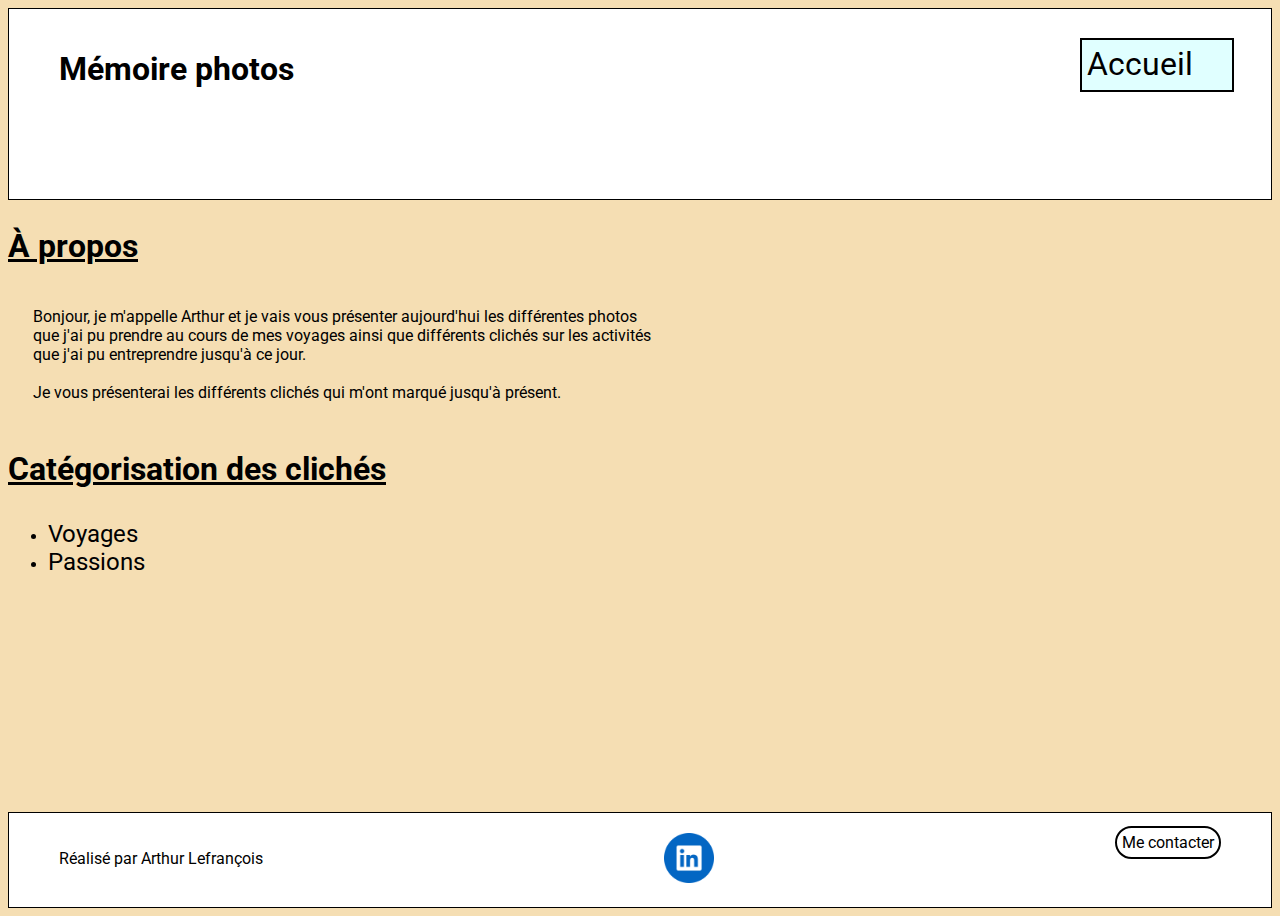
<file: Index.html>
<!DOCTYPE html>
<html lang="fr">
    <head>
        <meta charset="utf-8">
        <title>Projet présentation</title>
        <link href="CSS/style.css" rel="stylesheet">
        <link rel="preconnect" href="https://fonts.googleapis.com">
        <link rel="preconnect" href="https://fonts.gstatic.com" crossorigin>
        <link href="https://fonts.googleapis.com/css2?family=Roboto:wght@300&display=swap" rel="stylesheet">
    </head>

    <body>
        <header>
            <nav>
                <div>
                    <h1>Mémoire photos</h1>
                    <a href="index.html" class="bpaccueil">Accueil</a>
                </div>
            </nav>
        </header>
        <main>
            <section>
                <h2 class="titre">À propos</h2>
                    <div class="cont_hp">                      
                        <p>
                            Bonjour, je m'appelle Arthur et je vais vous présenter aujourd'hui 
                            les différentes photos que j'ai pu prendre au cours de mes
                             voyages ainsi que différents clichés sur les activités que 
                             j'ai pu entreprendre jusqu'à ce jour.
                            <br>
                            <br>
                            Je vous présenterai les différents clichés qui m'ont marqué jusqu'à
                            présent.
                        </p>
                    </div>
            </section>
            <section>
                <h3 class="titre">Catégorisation des clichés</h3>
                <ul>
                    <li>
                        <div>
                            <a href="voyages.html" class="section"> Voyages</a></li>
                            
                        </div>

                    <li><a href="passions.html" class="section"> Passions</a></li>
                </ul>
            </section>
        </main>
    </body> 
    <footer>
        <div class="repart">
            <div>
                <p>Réalisé par Arthur Lefrançois</p>
            </div>
            <div>
                <a href="https://www.linkedin.com/in/arthur-lefran%C3%A7ois-a40a60151/">
                    <img src="Assets/linkedin-icon.png" alt="Logo linkedin" class="liksize">
                </a>
            </div>
            <div>
                <a href="Contact.html" class="bpcontact">Me contacter</a>
            </div>
        </div>
    </footer>
</html>
</file>
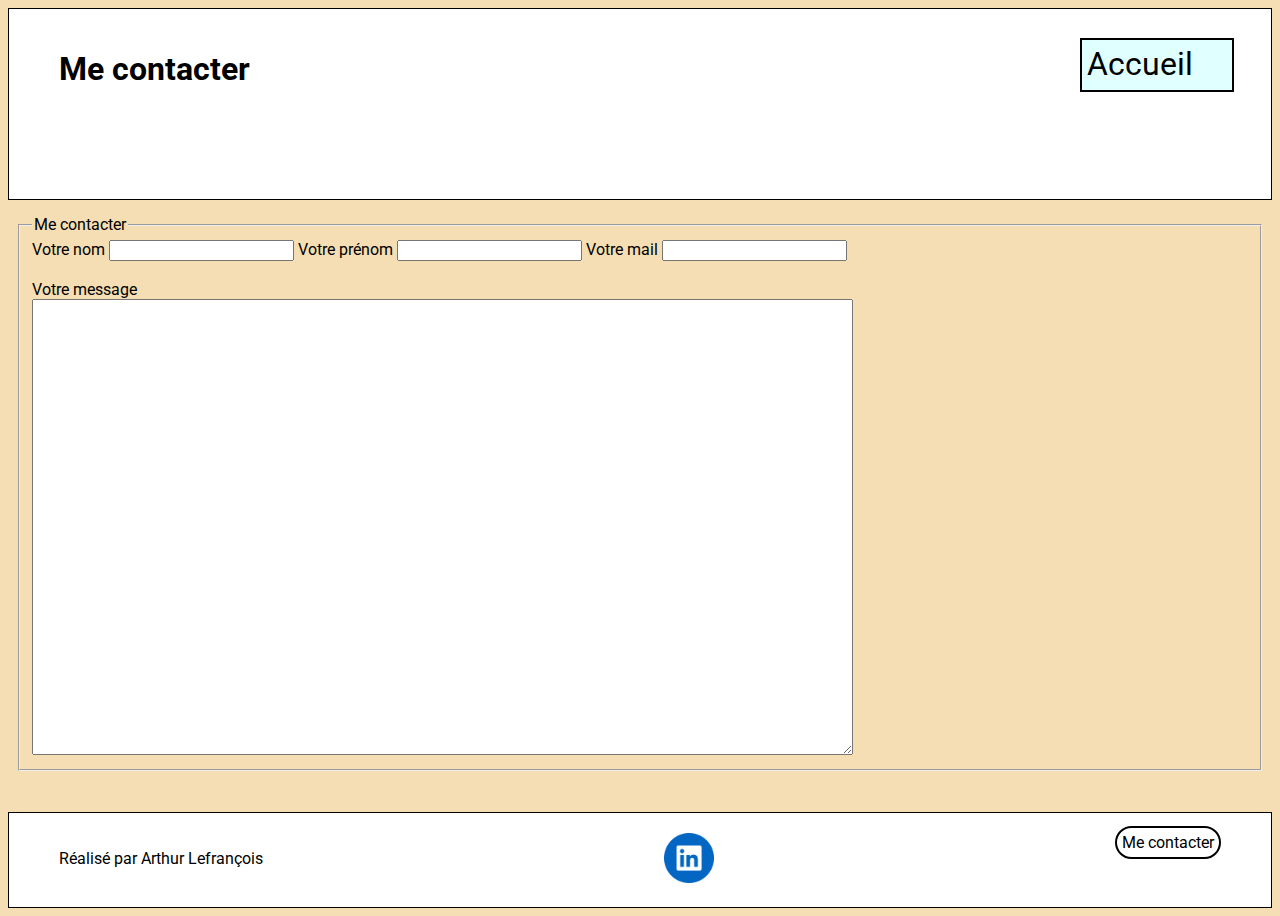
<file: Contact.html>
<!DOCTYPE html>
<html lang="fr">
    <head>
        <meta charset="utf-8">
        <title>Projet présentation</title>
        <link href="CSS/style.css" rel="stylesheet">
        <link href="CSS/Contact.css" rel="stylesheet">
        <link rel="preconnect" href="https://fonts.googleapis.com">
        <link rel="preconnect" href="https://fonts.gstatic.com" crossorigin>
        <link href="https://fonts.googleapis.com/css2?family=Roboto:wght@300&display=swap" rel="stylesheet">
    </head>

    <body>
        <header>
            <nav>
                <div>
                    <h1>Me contacter</h1>
                    <a href="index.html" class="bpaccueil">Accueil</a>
                </div>
            </nav>
        </header>
        <form method="get" action="">
            <fieldset class="contact">
                <legend>Me contacter</legend>
                <label for="nom">Votre nom</label>
                <input type="text" name="nom" id="nom">
                <label for="nom">Votre prénom</label>
                <input type="text" name="prénom" id="prénom">
                <label for="email">Votre mail</label>
                <input type="email" name="email" id="email">
                <br>
                <br>
                <label type="text">Votre message</label>
                <br>
                <textarea name="message" id="message" cols="100" rows="30"></textarea>              
            </fieldset>
        </form>
    </body> 
    <footer>
        <div class="repart">
            <div>
                <p>Réalisé par Arthur Lefrançois</p>
            </div>
            <div>
                <a href="https://www.linkedin.com/in/arthur-lefran%C3%A7ois-a40a60151/">
                    <img src="Assets/linkedin-icon.png" alt="Logo linkedin" class="liksize">
                </a>
            </div>
            <div>
                <a href="Contact.html" class="bpcontact">Me contacter</a>
            </div>
        </div>
    </footer>
</html>
</file>
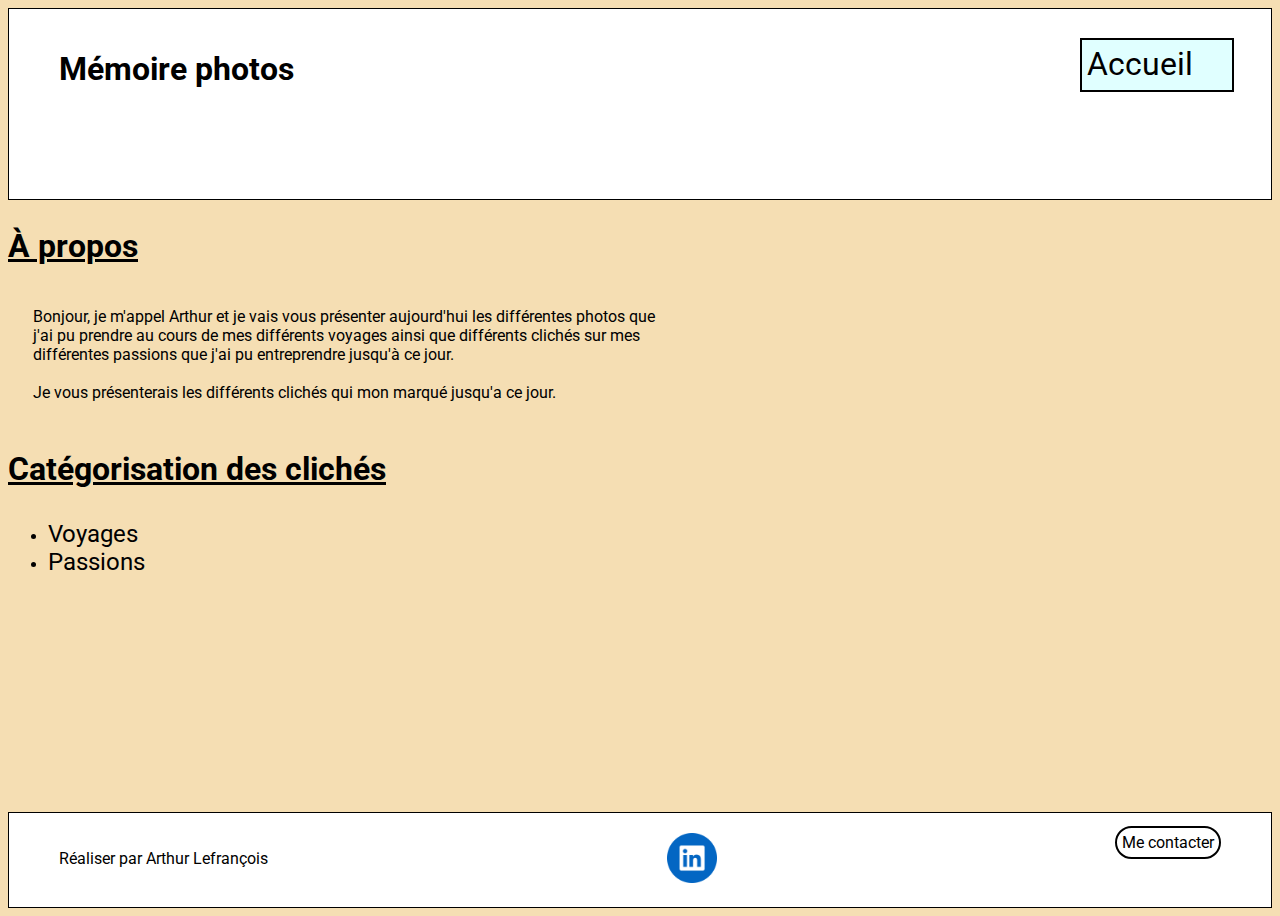
<file: homepage.html>
<!DOCTYPE html>
<html lang="fr">
    <head>
        <meta charset="utf-8">
        <title>Projet présentation</title>
        <link href="CSS/style.css" rel="stylesheet">
        <link rel="preconnect" href="https://fonts.googleapis.com">
        <link rel="preconnect" href="https://fonts.gstatic.com" crossorigin>
        <link href="https://fonts.googleapis.com/css2?family=Roboto:wght@300&display=swap" rel="stylesheet">
    </head>

    <body>
        <header>
            <nav>
                <div>
                    <h1>Mémoire photos</h1>
                    <a href="homepage.html" class="bpaccueil">Accueil</a>
                </div>
            </nav>
        </header>
        <main>
            <section>
                <h2 class="titre">À propos</h2>
                    <div class="cont_hp">                      
                        <p>
                            Bonjour, je m'appel Arthur et je vais vous présenter aujourd'hui 
                            les différentes photos que j'ai pu prendre au cours de mes
                            différents voyages ainsi que différents clichés sur mes différentes
                            passions que j'ai pu entreprendre jusqu'à ce jour.<br>
                            <br>
                            Je vous présenterais les différents clichés qui mon marqué jusqu'a
                            ce jour.
                        </p>
                    </div>
            </section>
            <section>
                <h3 class="titre">Catégorisation des clichés</h3>
                <ul>
                    <li>
                        <div>
                            <a href="voyages.html" class="section"> Voyages</a></li>
                            
                        </div>

                    <li><a href="passions.html" class="section"> Passions</a></li>
                </ul>
            </section>
        </main>
    </body> 
    <footer>
        <div class="repart">
            <div>
                <p>Réaliser par Arthur Lefrançois</p>
            </div>
            <div>
                <a href="https://www.linkedin.com/in/arthur-lefran%C3%A7ois-a40a60151/">
                    <img src="Assets/linkedin-icon.png" alt="Logo linkedin" class="liksize">
                </a>
            </div>
            <div>
                <a href="Contact.html" class="bpcontact">Me contacter</a>
            </div>
        </div>
    </footer>
</html>
</file>
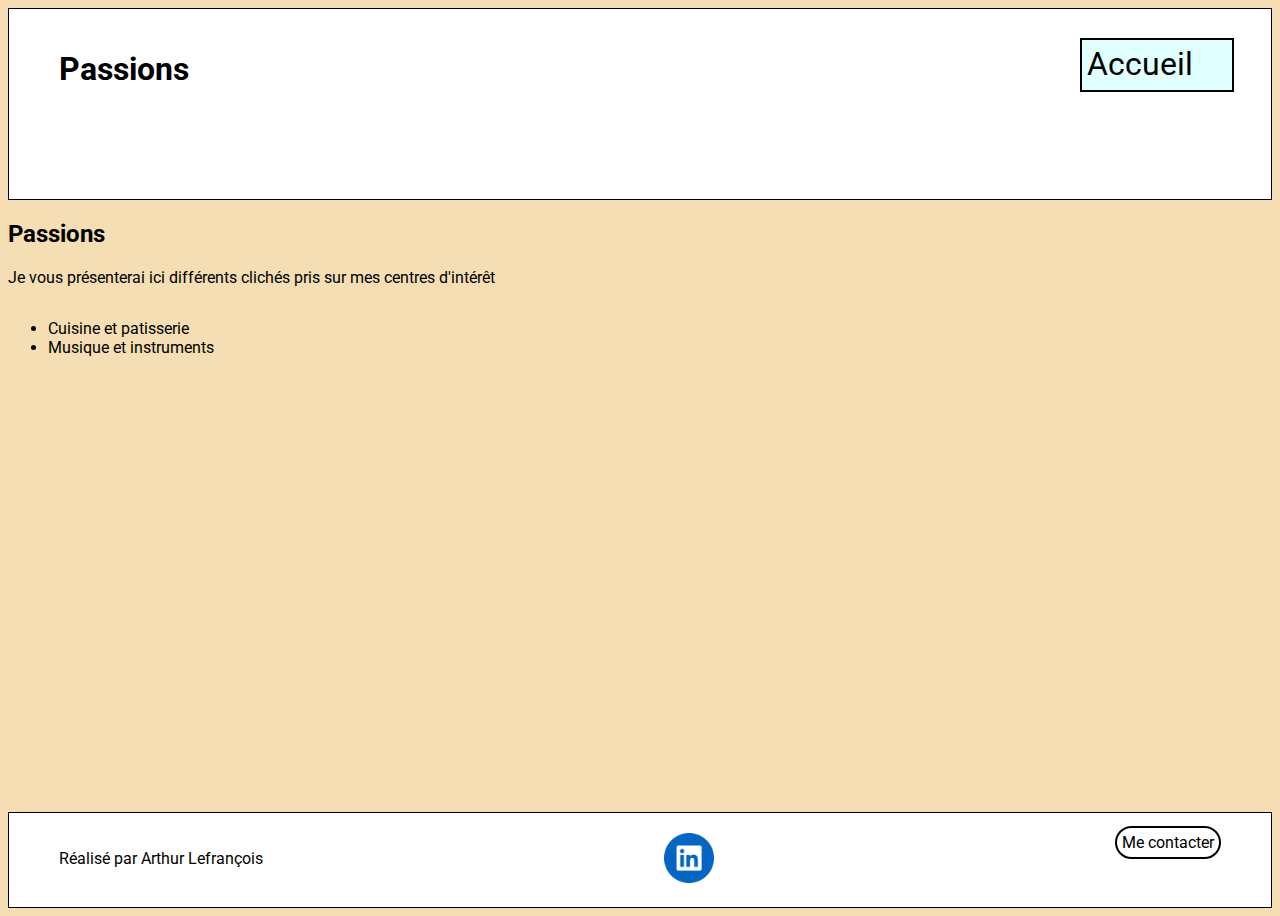
<file: passions.html>
<!DOCTYPE html>
<html lang="fr">
    <head>
        <meta charset="utf-8">
        <title>Projet présentation page passions</title>
        <link href="CSS/style.css" rel="stylesheet">
        <link rel="preconnect" href="https://fonts.googleapis.com">
        <link rel="preconnect" href="https://fonts.gstatic.com" crossorigin>
        <link href="https://fonts.googleapis.com/css2?family=Roboto:wght@300&display=swap" rel="stylesheet">
    </head>

    <body>
        <header>
            <nav>
                <div>
                    <h1>Passions</h1>
                    <a href="index.html" class="bpaccueil">Accueil</a>
                </div>
            </nav>
        </header>
        <div>
            <h2 class="">Passions</h2>
            <p> 
                Je vous présenterai ici différents clichés pris sur
                mes centres d'intérêt
            </p>
        </div>

        <section>
            <ul>
                <li><a href="Passions/Cuisine.html">Cuisine et patisserie</a></li>
                <li><a href="Passions/Musique.html">Musique et instruments</a></li>
            </ul>
        </section>
    </body>
    <footer>
        <div class="repart">
            <div>
                <p>Réalisé par Arthur Lefrançois</p>
            </div>
            <div>
                <a href="https://www.linkedin.com/in/arthur-lefran%C3%A7ois-a40a60151/">
                    <img src="Assets/linkedin-icon.png" alt="Logo linkedin" class="liksize">
                </a>
            </div>
            <div>
                <a href="Contact.html" class="bpcontact">Me contacter</a>
            </div>
        </div>
    </footer>
</html>
</file>
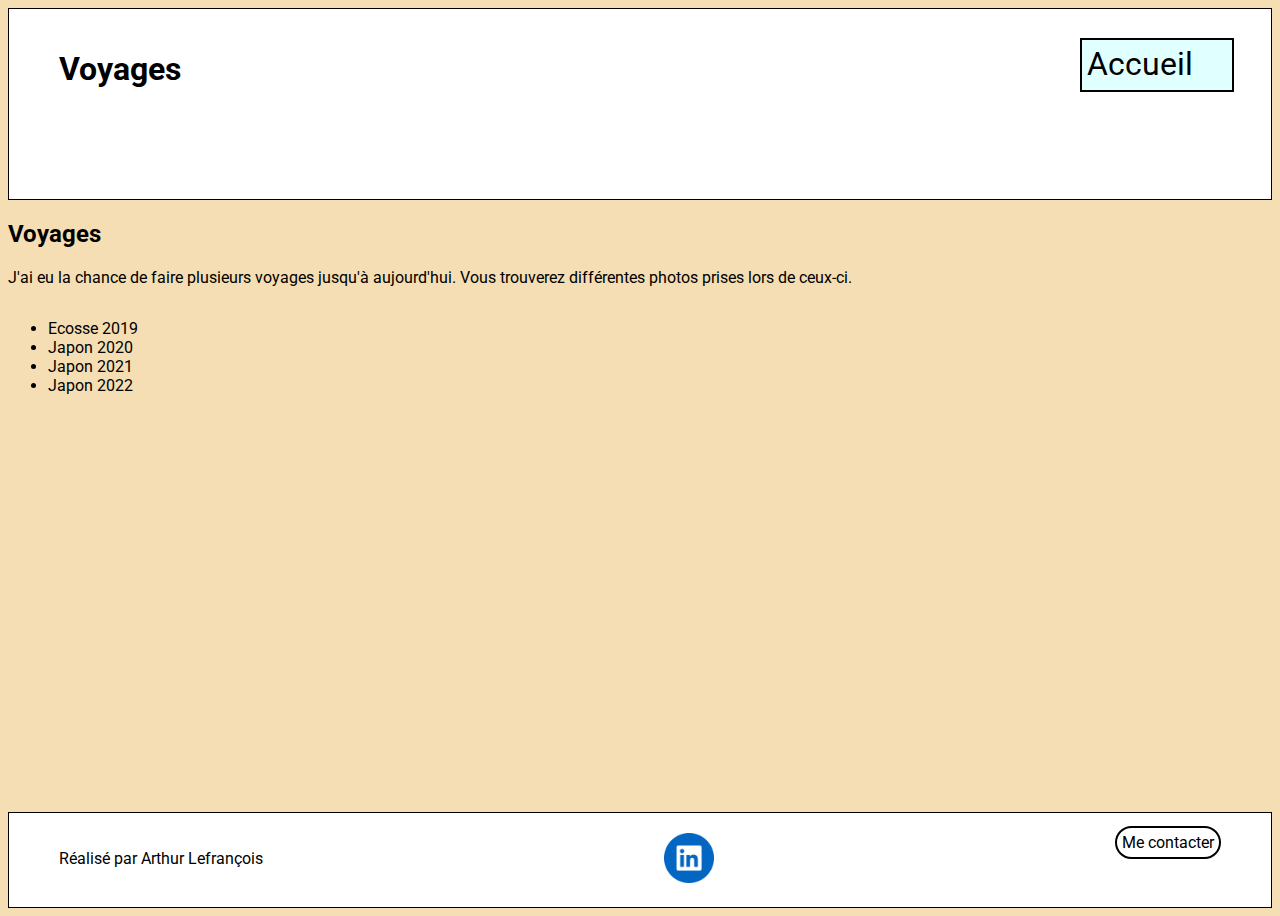
<file: voyages.html>
<!DOCTYPE html>
<html lang="fr">
    <head>
        <meta charset="utf-8">
        <title>Projet présentation page Voyages</title>
        <link href="CSS/style.css" rel="stylesheet">
        <link rel="preconnect" href="https://fonts.googleapis.com">
        <link rel="preconnect" href="https://fonts.gstatic.com" crossorigin>
        <link href="https://fonts.googleapis.com/css2?family=Roboto:wght@300&display=swap" rel="stylesheet">
    </head>
    
    <body>
        <header>
            <nav>
                <div>
                    <h1>Voyages</h1>
                    <a href="index.html" class="bpaccueil">Accueil</a>
                </div>
            </nav>
        </header>
        <div>
            <h2 class="head_text">Voyages</h2>
            <p>
                J'ai eu la chance de faire plusieurs voyages jusqu'à aujourd'hui.
                
                Vous trouverez différentes photos prises lors de ceux-ci.
            </p>
        </div>

        <div>
            <ul>
                <li><a href="Voyages/Ecosse.html">Ecosse 2019</a></li>
                <li><a href="Voyages/Japan_2020.html">Japon 2020</a></li>
                <li><a href="Voyages/Japan_2021.html">Japon 2021</a></li>
                <li><a href="Voyages/Japan_2022.html">Japon 2022</a></li>
            </ul>
        </div>
    </body>

    <footer>
        <div class="repart">
            <div>
                <p>Réalisé par Arthur Lefrançois</p>
            </div>
            <div>
                <a href="https://www.linkedin.com/in/arthur-lefran%C3%A7ois-a40a60151/">
                    <img src="Assets/linkedin-icon.png" alt="Logo linkedin" class="liksize">
                </a>
            </div>
            <div>
                <a href="Contact.html" class="bpcontact">Me contacter</a>
            </div>
        </div>
    </footer>
</html>
</file>
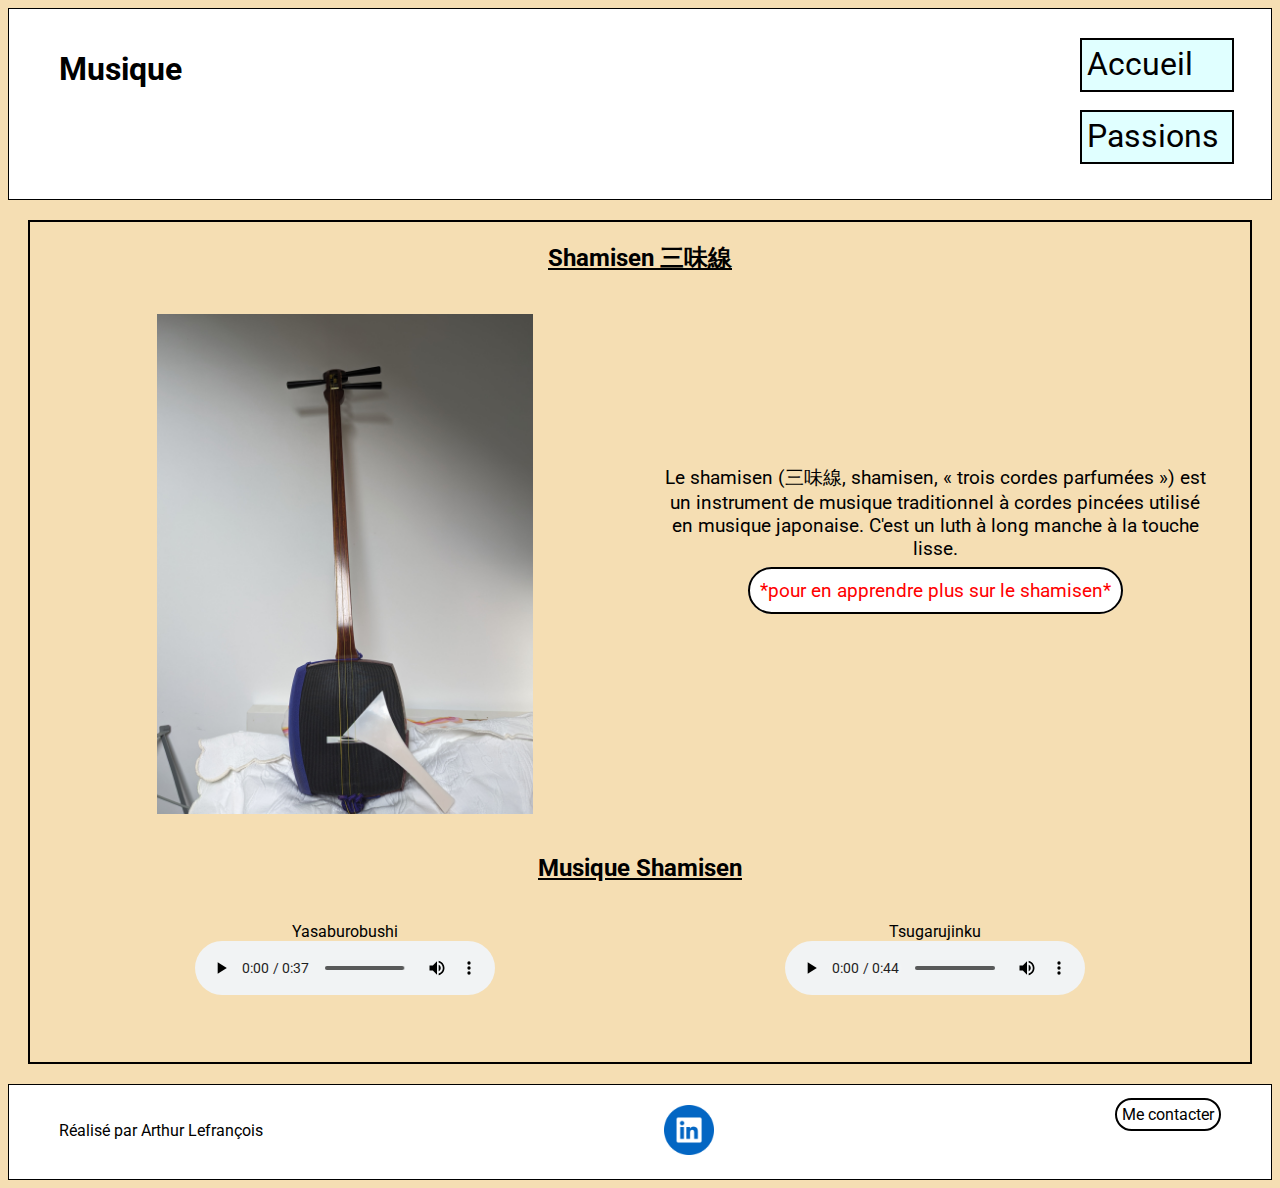
<file: Passions/Musique.html>
<!DOCTYPE html>
<html lang="fr">
    <head>
        <meta charset="utf-8">
        <title>Projet présentation page Musique</title>
        <link href="../CSS/style.css" rel="stylesheet">
        <link href="../CSS/Musique.css" rel="stylesheet">
        <link rel="preconnect" href="https://fonts.googleapis.com">
        <link rel="preconnect" href="https://fonts.gstatic.com" crossorigin>
        <link href="https://fonts.googleapis.com/css2?family=Roboto:wght@300&display=swap" rel="stylesheet">
    </head>

    <body>
        <header>
            <nav>
                <h1>Musique</h1>
                <div>
                    <a href="../index.html" class="bpaccueil">Accueil</a>
                    <a href="../passions.html" class="bpretour">Passions</a>
                </div>
            </nav>
        </header>
        <div class="box">
            <h2 class="center">Shamisen 三味線</h2>
            <div class="Shamisenbox">
                <div class="shamisen1">
                    <img src="../Photos/Passions/Musique/PXL_20230418_155053678.jpg" alt="Photo d'un Shamisen">
                </div>
                <div class="shamisendescript">
                    <p>Le shamisen (三味線, shamisen, « trois cordes parfumées ») 
                        est un instrument de musique traditionnel à cordes pincées 
                        utilisé en musique japonaise. 
                        C'est un luth à long manche à la touche lisse.
                    </p>
                    <a href="https://fr.wikipedia.org/wiki/Shamisen" class="bp">*pour en apprendre plus sur le shamisen*</a>
                </div>
            </div>
            <h2 class="center">Musique Shamisen </h2>
            <div class="musiquebox">
                <div class="Yasaburobushi">
                    <figcaption>Yasaburobushi</figcaption>
                    <audio controls src="../Photos/Passions/Musique/Yasaburobushi.mp3">Votre navigateur ne semble pas supporter ce fichier
                        <a href="../Photos/Passions/Musique/Yasaburobushi.mp3"></a>
                    </audio>
                </div>
                <div class="Tsugarujinku">
                    <figcaption>Tsugarujinku</figcaption>
                    <audio controls src="../Photos/Passions/Musique/Tsugarujinku.mp3">Votre navigateur ne semble pas supporter ce fichier
                        <a href="../Photos/Passions/Musique/Tsugarujinku.mp3"></a>
                    </audio>
                </div>
            </div>
        </div>
    </body>
    <footer>
        <div class="repart">
            <div>
                <p>Réalisé par Arthur Lefrançois</p>
            </div>
            <div>
                <a href="https://www.linkedin.com/in/arthur-lefran%C3%A7ois-a40a60151/">
                    <img src="../Assets/linkedin-icon.png" alt="Logo linkedin" class="liksize">
                </a>
            </div>
            <div>
                <a href="../Contact.html" class="bpcontact">Me contacter</a>
            </div>
        </div>
    </footer>
</html>
</file>
<file: CSS/style.css>
header{
    padding: 20px 50px;
    background-color: white;
    height: 150px;
    border: solid 1px black;
}

footer{
    margin-top: auto;
    padding: 20px 50px;
    background-color: white;
    border: solid 1px black;
}

body {
    font-size: 1em;
    background-color: wheat;
  }

h1{
    font-size: 2em;
}

a{
    text-decoration: none;
    color: black;
}

a:hover {
text-decoration: underline;
}


.bpaccueil{
    top: 2%;
    right: 2%;
    width:140px;
    height:40px;
    position: absolute;
    margin-top: 35px;
    font-size: 2em;
    border: solid 2px black;
    margin: 20px; 
    padding: 5px;
    background-color: lightcyan;
}

.bpretour{
    top: 10%;
    right: 2%;
    width:140px;
    height:40px;
    position: absolute;
    margin-top: 35px;
    font-size: 2em;
    border: solid 2px black;
    margin: 20px; 
    padding: 5px;
    background-color: lightcyan;
}

.cont_hp{
    display: flex;
    width: 50%;
    padding-left: 25px;
}

.titre{
    text-decoration: underline;
    font-size: 2em;
}

.section{
    font-size: 1.5em;
}

.box{
    border: solid 2px black;
    margin: 20px; 
}

.center{
    text-align: center;
    text-decoration: underline;    
}

img {
    width: 100%;
    height: auto;
    object-fit: contain;
    max-width: 100%;
    max-height: 100%;
}

body{
    min-height: 100vh;
    display: flex;
    flex-direction: column;
    font-family: 'Roboto', sans-serif;
}

.liksize{
    height: 50px;
    width: 50px;
}

.bpcontact {
    border: solid 2px black;
    padding: 5px; 
    border-radius: 24px 24px 24px 24px;
}

.repart{
    display: flex;
    justify-content: space-between
}
</file>
<file: CSS/Contact.css>
.contact{
    margin-top: 15px;
    margin-left: 10px;
    margin-right: 10px;
    margin-bottom: 15px;
}
</file>
<file: CSS/Musique.css>
.Shamisenbox{
    display: grid;
    grid-template-columns: 1fr 1fr;
    grid-template-rows: 500px ;
    gap: 40px;
    margin: 40px;
}

.shamisen1{
    grid-column-start: 1;
    grid-column-end: 2;
    grid-row-start: 1;
    grid-row-end: 2;
    text-align: center;
}

.shamisendescript{
    grid-column-start: 2;
    grid-column-end: 3;
    grid-row-start: 1;
    grid-row-end: 2;
    text-align: center;
    margin-top: 24%;
    font-size: 1.2em;
}

.bp{
    border: solid 2px black;
    border-radius: 24px 24px 24px 24px;
    margin: 20px; 
    background-color: white;
    padding: 10px;
    color: red;
    text-decoration: none;
}

.bp:hover{
    text-decoration: underline;
    color: purple;
}

.bp:visited{
    text-decoration: none;
    color: blue;
}

.musiquebox{
    display: grid;
    grid-template-columns: 1fr 1fr;
    grid-template-rows: 100px ;
    gap: 40px;
    margin: 40px;
}

.Yasaburobushi{
    grid-column-start: 1;
    grid-column-end: 2;
    grid-row-start: 1;
    grid-row-end: 2;
    text-align: center;
}

.Tsugarujinku{
    grid-column-start: 2;
    grid-column-end: 3;
    grid-row-start: 1;
    grid-row-end: 2;
    text-align: center;
}
</file>
